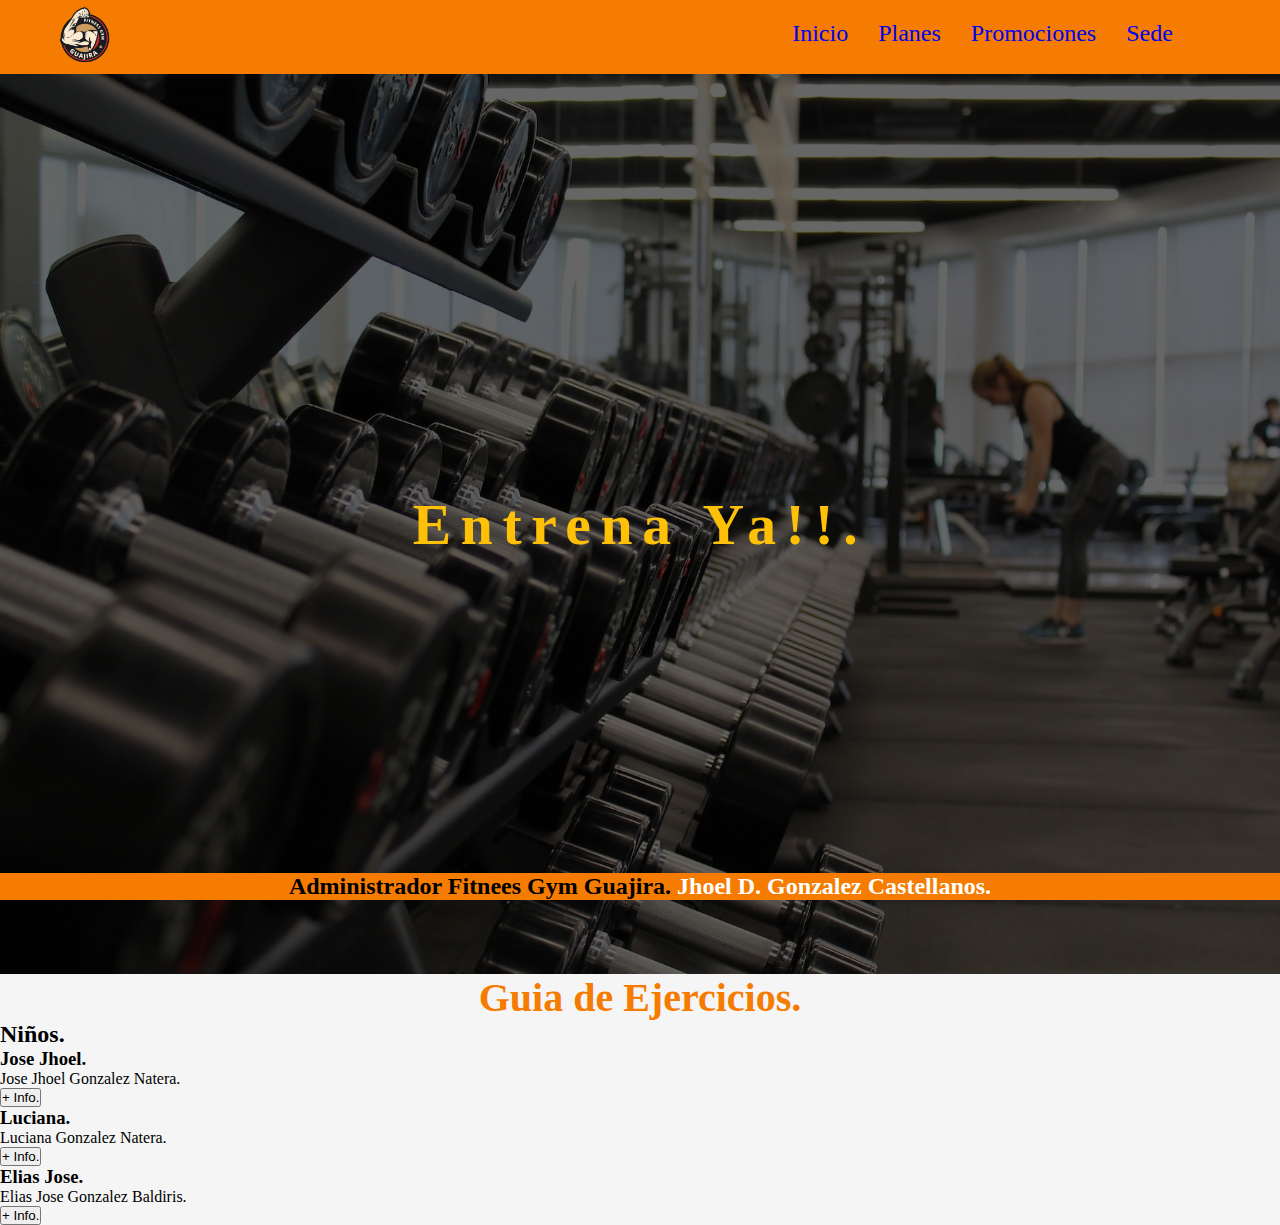
<file: index.html>
<!DOCTYPE html>
<html lang="es">
<head>
    <meta charset="UTF-8">
    <meta http-equiv="X-UA-Compatible" content="IE=edge">
    <meta name="viewport" content="width=device-width, initial-scale=1.0">
    <title>Gym Jhoel Gonzalez.</title>
    <link rel="stylesheet" href="./assets/css/esilos.css">
    <link rel="icon" href="./assets/icons/dumbell-gym-healthy-life-svgrepo-com.svg">
</head>
<body>
    <div class="logo">
        <header class="titulares header">
            <img src="./assets/img/Imagen_de_WhatsApp_2022-12-30_a_las_16.36.43-removebg-preview.png" alt="logo">
            <nav class="menu">
                <ul>
                    <li><a href="index.html">Inicio</a></li>
                    <li><a href="#">Planes</a></li>
                    <li><a href="#">Promociones</a></li>
                    <li><a href="sede.html">Sede</a></li>
                </ul>   
            </nav>
        </header>
    </div>

    <main>
        <article class="hero-image">
            <div>
                <h2>Entrena Ya!!.</h2>
            </div>
        </article>
        </main>

        <h2 id="guia">Guia de Ejercicios.</h2>

        <section id="videos">
            <div class="container">
                <h2>Niños.</h2>
                <div class="mis-niños">
                    <div class="carta">
                        <h3>Jose Jhoel.</h3>
                        <p>Jose Jhoel Gonzalez Natera.</p>
                        <button>+ Info.</button>
                    </div>
                    <div class="carta">
                        <h3>Luciana.</h3>
                        <p>Luciana Gonzalez Natera.</p>
                        <button>+ Info.</button>
                    </div>
                    <div class="carta">
                        <h3>Elias Jose.</h3>
                        <p>Elias Jose Gonzalez Baldiris.</p>
                        <button>+ Info.</button>
                    </div>
                </div>
            </div>
        </section>




    <div class="final">
        <footer> Administrador Fitnees Gym Guajira. <span id="color">Jhoel D. Gonzalez Castellanos.</span></footer>
    </div>
</body>
</html>
</file>
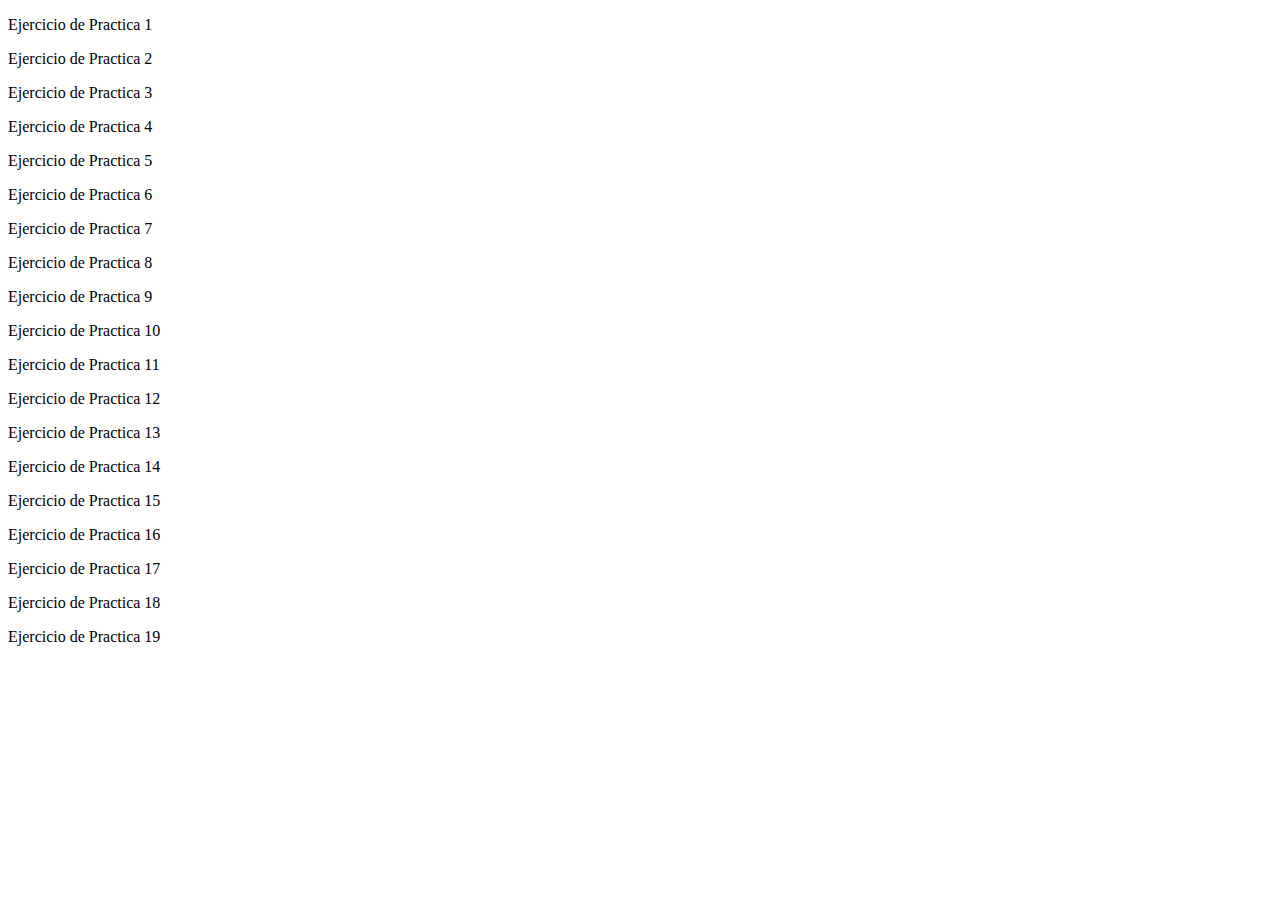
<file: pecho.html>
<!DOCTYPE html>
<html lang="en">
<head>
    <meta charset="UTF-8">
    <meta http-equiv="X-UA-Compatible" content="IE=edge">
    <meta name="viewport" content="width=device-width, initial-scale=1.0">
    <title>Document</title>
    <link rel="stylesheet" href="./assets/css/pecho.css">
</head>
<body>

    <section class="container practica-grid-explicita">        
        <article class="item">
        <p>Ejercicio de Practica 1</p>
    </article>
    <article class="item">
        <p>Ejercicio de Practica 2</p>
    </article>
    <article class="item">
        <p>Ejercicio de Practica 3</p>
    </article>
    <article class="item">
        <p>Ejercicio de Practica 4</p>
    </article>
    <article class="item">
        <p>Ejercicio de Practica 5</p>
    </article>
    <article class="item">
        <p>Ejercicio de Practica 6</p>
    </article>
    <article class="item">
        <p>Ejercicio de Practica 7</p>
    </article>
    <article class="item">
        <p>Ejercicio de Practica 8</p>
    </article>
    <article class="item">
        <p>Ejercicio de Practica 9</p>
    </article>
    <article class="item">
        <p>Ejercicio de Practica 10</p>
    </article>
    <article class="item">
        <p>Ejercicio de Practica 11</p>
    </article>
    <article class="item">
        <p>Ejercicio de Practica 12</p>
    </article>
    <article class="item">
        <p>Ejercicio de Practica 13</p>
    </article>
    <article class="item">
        <p>Ejercicio de Practica 14</p>
    </article>
    <article class="item">
        <p>Ejercicio de Practica 15</p>
    </article>
    <article class="item">
        <p>Ejercicio de Practica 16</p>
    </article>
    <article class="item">
        <p>Ejercicio de Practica 17</p>
    </article>
    <article class="item">
        <p>Ejercicio de Practica 18</p>
    </article>
    <article class="item">
        <p>Ejercicio de Practica 19</p>
    </article>
</section>
    
</body>
</html>
</file>
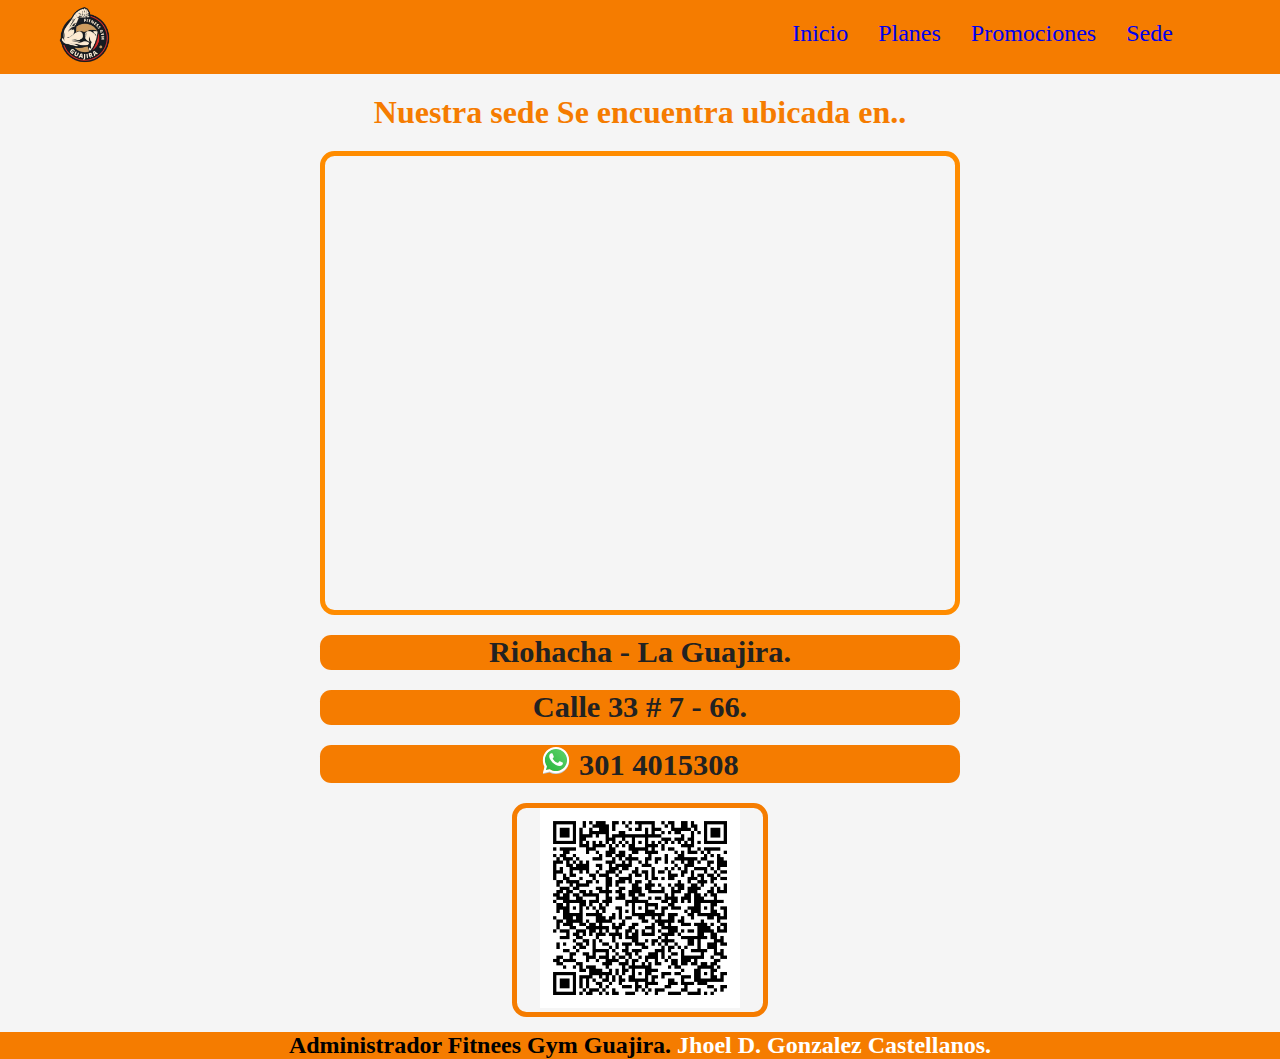
<file: sede.html>
<!DOCTYPE html>
<html lang="en">
<head>
    <meta charset="UTF-8">
    <meta http-equiv="X-UA-Compatible" content="IE=edge">
    <meta name="viewport" content="width=device-width, initial-scale=1.0">
    <title>Gym Jhoel Gonzalez - Sede.</title>
    <link rel="icon" href="./assets/icons/dumbell-gym-healthy-life-svgrepo-com.svg">
    <link rel="stylesheet" href="./assets/css/sede.css">
</head>
<body>

    <div class="logo">
        <header class="titulares header">
            <img src="./assets/img/Imagen_de_WhatsApp_2022-12-30_a_las_16.36.43-removebg-preview.png" alt="logo">
            <nav class="menu">
                <ul>
                    <li><a href="index.html">Inicio</a></li>
                    <li><a href="#">Planes</a></li>
                    <li><a href="#">Promociones</a></li>
                    <li><a href="sede.html">Sede</a></li>
                </ul>   
            </nav>
        </header>
    </div>

    <h1>Nuestra sede Se encuentra ubicada en..</h1>

    <div class="location">
        <iframe src="https://www.google.com/maps/embed?pb=!1m10!1m8!1m3!1d410.9135740709067!2d-72.90070407222066!3d11.530987347091482!3m2!1i1024!2i768!4f13.1!5e0!3m2!1ses!2sco!4v1672892702151!5m2!1ses!2sco" width="600" height="450" style="border:0;" allowfullscreen="" loading="lazy" referrerpolicy="no-referrer-when-downgrade"></iframe>
    </div>

    <h2>Riohacha - La Guajira.</h2>
    <h2>Calle 33 # 7 - 66.</h2>
    <h2><img src="./assets/icons/whatsapp-svgrepo-com.svg" alt="whatapp" width="30px" height="30px"> 301 4015308</h2>
    <div class="qr">
        <img src="./assets/img/qrcode-generado.png" alt="codigo" width="200px" height="200px"> 
    </div>

    <div class="final">
        <footer> Administrador Fitnees Gym Guajira. <span id="color">Jhoel D. Gonzalez Castellanos.</span></footer>
    </div>
</body>
</html>
</file>
<file: assets/css/esilos.css>
*,
*::before,
*::after {
    box-sizing: border-box;
    margin: 0;
    padding: 0;
}

body {
    background-color: whitesmoke;
}


.logo {
    padding-left: 50px;
    background-color: #F57C00;
}

.logo img {
    width: 70px;
    height: 70px;
}

.logo span {
    text-align: right;
    font-size: 1.5rem;
    font-weight: bold;
}

.nombre  span{
    color: #212121;
    text-align: right;
}

.menu {
    width: 50%;
    float: right;
    display: flex;
    flex-wrap: wrap;
    flex-direction: row;
    justify-content: space-evenly;
    align-items: center;
}

.header {
    width: 100%;
    height: 10%;
}
.menu a:hover {
    color: #ffffff;
}


.menu a {
    padding-left: 20px;
    text-decoration: none;
    font-size: 1.5rem;
}

.menu ul {
    display: flex;
    padding: 15px;
}
.menu li {
    list-style-type: none;
    margin: 5px;
    display: flex;
    flex-direction: row;
    justify-content: space-evenly;
}

.hero-image {
    min-height: 100vh;
    background-image: url(../img/danielle-cerullo-CQfNt66ttZM-unsplash.jpg);
    object-fit: cover;
    object-position: right;
    background-size: cover;
    background-repeat: no-repeat;
    color: #FFC107;
    letter-spacing: .6rem;
    font-size: 3vw;
}

.hero-image div {
    min-height: inherit;
    display: flex;
    justify-content: center;
    align-items: center;
    background-color: rgba(0, 0, 0, .60);
    text-align: center;
}

#guia {
    font-size: 2.5rem;
    color: #F57C00;
    text-align: center;
}

.card {
    width: 210px;
    height: 200px;
    margin-top: 15px;
    margin-left: 30px;
    margin-bottom: 205px;
    border: thick solid darkorange;
    border-radius: .8rem;
    text-align: center;
}

.card img {
    height: 150px;
    object-fit: scale-down;
    object-position: 50% 50%;
}

.final{
    width: 100%;
    position: fixed ;
    bottom: 0;
}

footer{
    margin-top: 15px;
    text-align: center;
    font-size: 1.5rem;
    font-weight: bold;
    background-color: #F57C00;
}

#color  {
    font-family: cursive;
    color: white;
}

#color:hover {
    border-radius: 1.5rem;
    background: linear-gradient(to top, #222 );
}
</file>
<file: assets/css/pecho.css>
.container-3 {
    margin: 0;
    width: 100%;
    height: 100vh;
    background-color: limegreen;
    border: thin solid darkviolet;
}

.grid-exp-3 {
    display: grid;
    grid-template-columns: repeat(5, auto);
    grid-template-rows: repeat(5, auto);
    column-gap: .5rem;
    row-gap: .5rem;
}
</file>
<file: assets/css/sede.css>
*,
*::before,
*::after {
    box-sizing: border-box;
    margin: 0;
    padding: 0;
}

body {
    background-color: whitesmoke;
}

.logo {
    padding-left: 50px;
    background-color: #F57C00;
}

.logo img {
    width: 70px;
    height: 70px;
}

.logo span {
    text-align: right;
    font-size: 1.5rem;
    font-weight: bold;
}

.nombre  span{
    color: #212121;
    text-align: right;
}

.menu {
    width: 50%;
    float: right;
    display: flex;
    flex-wrap: wrap;
    flex-direction: row;
    justify-content: space-evenly;
    align-items: center;
}

.header {
    width: 100%;
    height: 10%;
}
.menu a:hover {
    color: #ffffff;
}


.menu a {
    padding-left: 20px;
    text-decoration: none;
    font-size: 1.5rem;
}

.menu ul {
    display: flex;
    padding: 15px;
}
.menu li {
    list-style-type: none;
    margin: 5px;
    display: flex;
    flex-direction: row;
    justify-content: space-evenly;
}

h1 {
    text-align: center;
    color: #F57C00;
    margin-top: 20px;
    margin-bottom: 20px;
}

h2 {
    width: 50%;
    margin-left: auto;
    margin-right: auto;
    text-align: center;
    font-size: 1.9rem;
    margin-bottom: 20px;
    border-radius: .7rem;
    background-color: #F57C00;
    color: #222;
}

.location {
    width: 50%;
    margin-left: auto;
    margin-right: auto;
    border: thick solid darkorange;
    border-radius: .9rem;
    margin-bottom: 20px;
}

iframe {
    object-fit: cover;
    padding-left:50px;
}

.qr {
    width: 20%;
    object-fit: contain;
    text-align: center;
    margin-left: auto;
    margin-right: auto;
    border: thick solid #F57C00;
    border-radius: .9rem;
}

footer{
    margin-top: 15px;
    text-align: center;
    font-size: 1.5rem;
    font-weight: bold;
    background-color: #F57C00;
}

#color  {
    font-family: cursive;
    color: white;
}

#color:hover {
    border-radius: 1.5rem;
    background: linear-gradient(to top, #222 );
}
</file>
